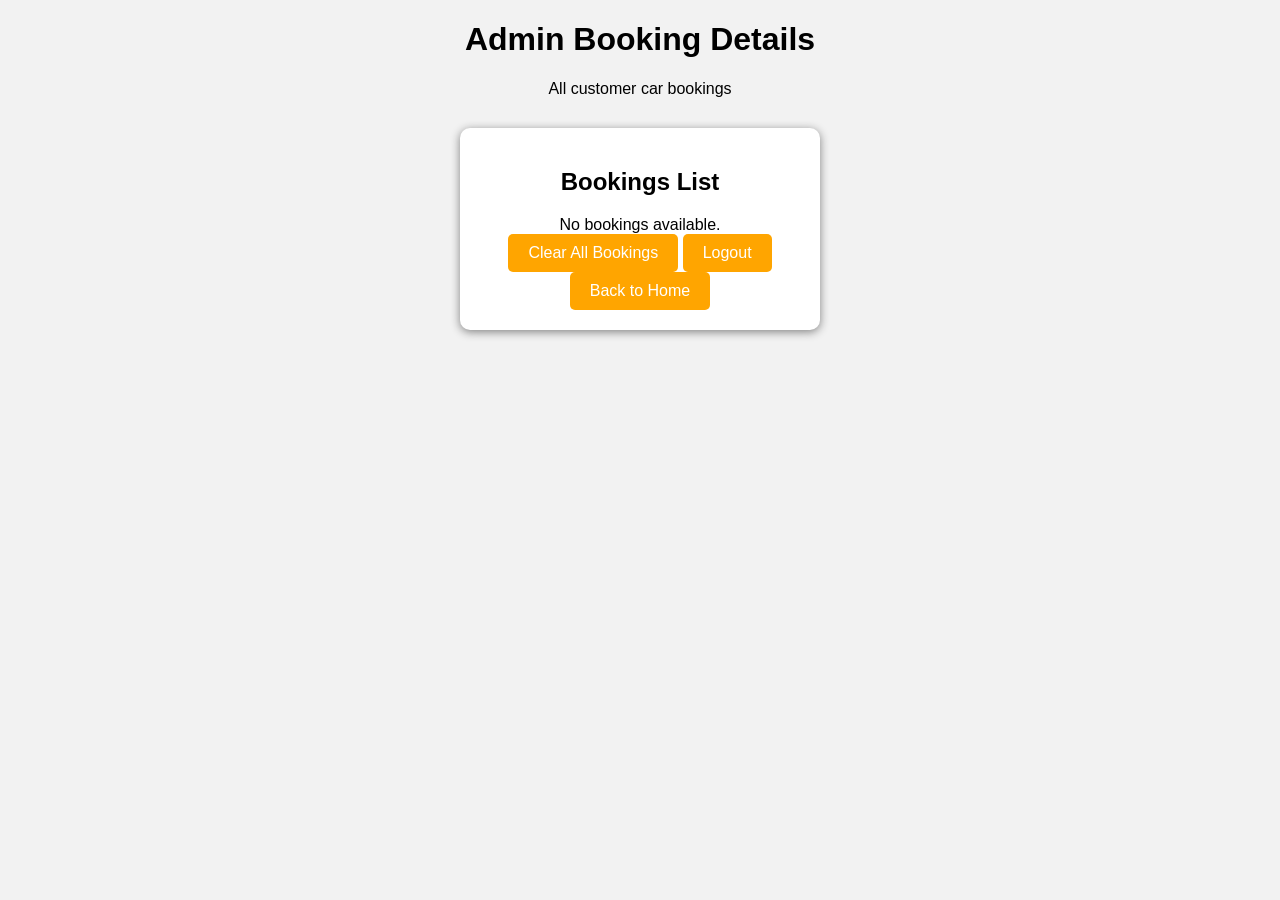
<file: admin.html>
<!DOCTYPE html>
<html>
<head>
  <meta charset="UTF-8">
  <title>Admin - CarRent Connect</title>
  <link rel="stylesheet" href="style.css">
</head>
<body>

  <h1>Admin Booking Details</h1>
  <p class="subtitle">All customer car bookings</p>

  <div class="booking-form">
    <h2>Bookings List</h2>

    <div id="bookingList">
      No bookings available.
    </div>

    <button onclick="clearBookings()">Clear All Bookings</button>

    <button onclick="logout()">Logout</button>

    <br>

    <a href="index.html" class="book-btn">Back to Home</a>
  </div>

  <script src="script.js"></script>
</body>
</html>
</file>
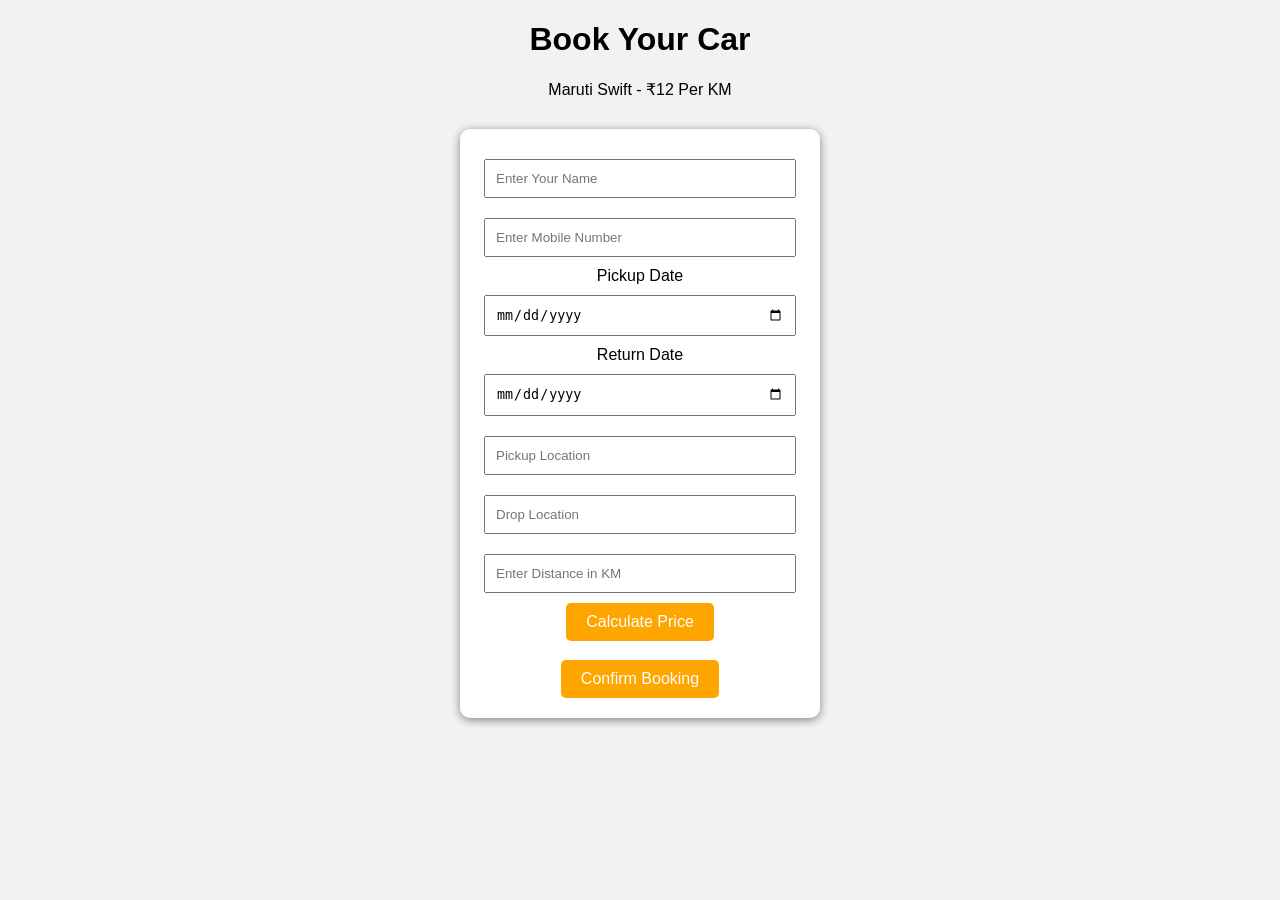
<file: booking.html>
<!DOCTYPE html>
<html>
<head>
  <meta charset="UTF-8">
  <title>Car Booking</title>
  <link rel="stylesheet" href="style.css">
</head>
<body>

  <h1>Book Your Car</h1>

  <p id="carInfo"></p>

  <form class="booking-form" action="save_booking.php" method="POST" onsubmit="return prepareBooking()">

    <input type="text" id="name" name="name" placeholder="Enter Your Name" required>

    <input type="tel" id="phone" name="phone" placeholder="Enter Mobile Number" required>

    <label>Pickup Date</label>
    <input type="date" id="pickupDate" name="pickup_date" required>

    <label>Return Date</label>
    <input type="date" id="returnDate" name="return_date" required>

    <input type="text" id="pickup" name="pickup_location" placeholder="Pickup Location" required>

    <input type="text" id="drop" name="drop_location" placeholder="Drop Location" required>

    <input type="number" id="distance" name="distance" placeholder="Enter Distance in KM" required>

    <input type="hidden" id="selectedCar" name="car">

    <input type="hidden" id="totalAmount" name="total_amount">

    <button type="button" onclick="calculatePrice()">Calculate Price</button>

    <h2 id="total"></h2>

    <button type="submit">Confirm Booking</button>

  </form>

  <script src="script.js"></script>

  <script>
    function prepareBooking() {
      let distance = Number(document.getElementById("distance").value);

      if (distance <= 0) {
        alert("Please enter valid distance");
        return false;
      }

      let total = 500 + (distance * perKmRate);

      document.getElementById("selectedCar").value = carName;
      document.getElementById("totalAmount").value = total;

      return true;
    }
  </script>

</body>
</html>
</file>
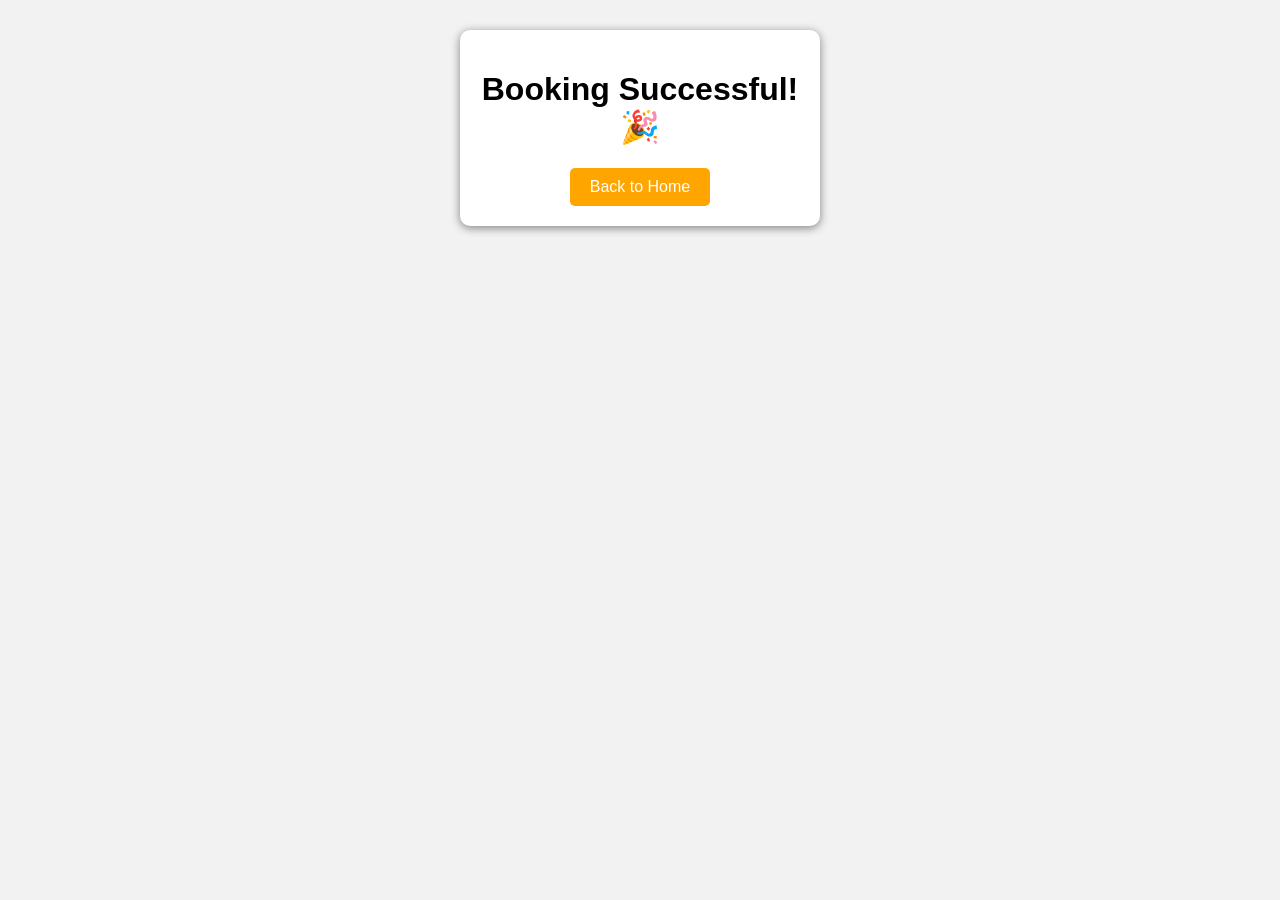
<file: confirmation.html>
<!DOCTYPE html>
<html>
<head>
  <meta charset="UTF-8">
  <title>Booking Confirmed</title>
  <link rel="stylesheet" href="style.css">
</head>
<body>

  <div class="booking-form">
    <h1>Booking Successful! 🎉</h1>

    <div id="bookingDetails"></div>

    <a href="index.html" class="book-btn">Back to Home</a>
  </div>

  <script src="script.js"></script>
</body>
</html>
</file>
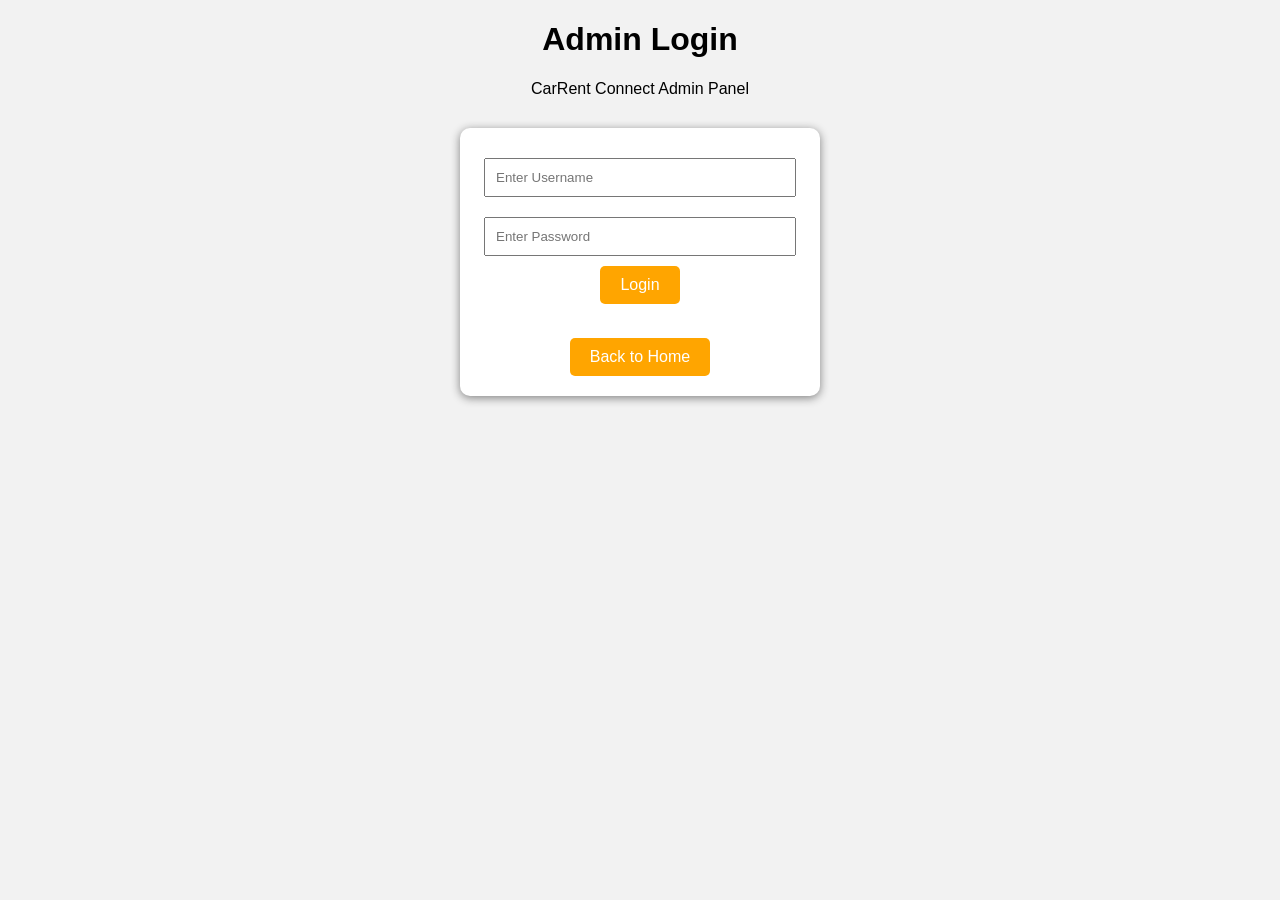
<file: login.html>
<!DOCTYPE html>
<html>
<head>
  <meta charset="UTF-8">
  <title>Admin Login - CarRent Connect</title>
  <link rel="stylesheet" href="style.css">
</head>
<body>

  <h1>Admin Login</h1>
  <p class="subtitle">CarRent Connect Admin Panel</p>

  <div class="booking-form">

    <input type="text" id="username" placeholder="Enter Username">

    <input type="password" id="password" placeholder="Enter Password">

    <button onclick="adminLogin()">Login</button>

    <p id="loginMessage"></p>

    <br>

    <a href="index.html" class="book-btn">Back to Home</a>
  </div>

  <script src="script.js"></script>
</body>
</html>
</file>
<file: style.css>
body {
  font-family: Arial;
  text-align: center;
  background-color: #f2f2f2;
}

.car-card {
  width: 300px;
  background-color: white;
  margin: 30px auto;
  padding: 15px;
  border-radius: 10px;
  box-shadow: 0 2px 10px gray;
}

.car-card img {
  width: 100%;
  border-radius: 10px;
}

button {
  background-color: orange;
  color: white;
  padding: 10px 20px;
  border: none;
  border-radius: 5px;
  font-size: 16px;
}
.booking-form {
  background-color: white;
  width: 320px;
  margin: 30px auto;
  padding: 20px;
  border-radius: 10px;
  box-shadow: 0 2px 10px gray;
}

.booking-form input {
  width: 90%;
  padding: 10px;
  margin: 10px 0;
}

.booking-form button,
.book-btn {
  display: inline-block;
  background-color: orange;
  color: white;
  padding: 10px 20px;
  border: none;
  text-decoration: none;
  border-radius: 5px;
  cursor: pointer;
}
</file>
